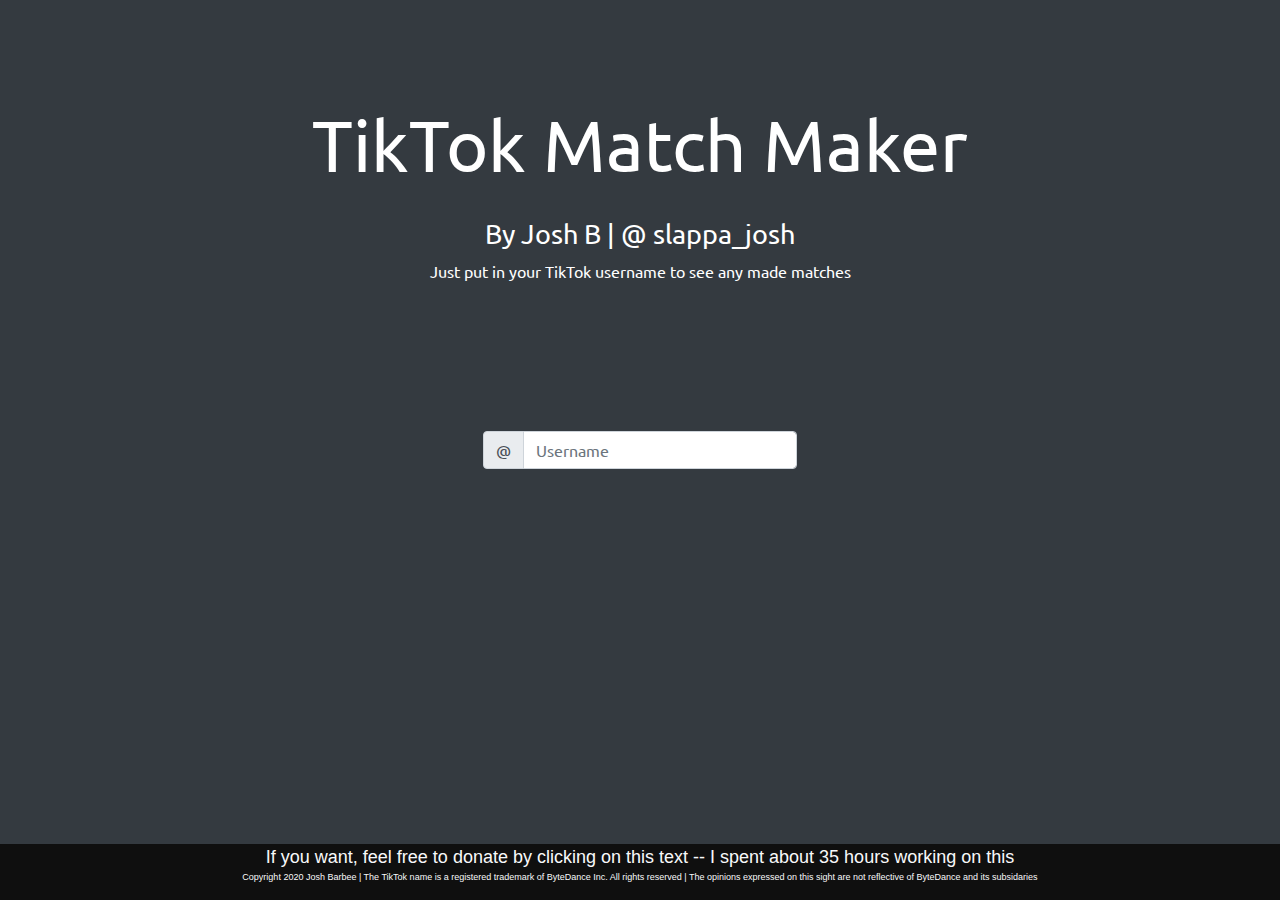
<file: src/website/index.html>
<!DOCTYPE html>
<html>   
<head>
    <link rel="stylesheet" href="https://maxcdn.bootstrapcdn.com/bootstrap/4.0.0/css/bootstrap.min.css" integrity="sha384-Gn5384xqQ1aoWXA+058RXPxPg6fy4IWvTNh0E263XmFcJlSAwiGgFAW/dAiS6JXm" crossorigin="anonymous">
    <meta charset="utf-8">
    <meta name="viewport" content="width=device-width, initial-scale=1, shrink-to-fit=no">
    <link rel="stylesheet" href = "mainCSS.css">
    <link href="https://fonts.googleapis.com/css2?family=Ubuntu:wght@500&display=swap" rel="stylesheet"> 
</head>

<body>
    <div class = "header-1">
        <p> TikTok Match Maker</p>
    </div>
    <div class = "subheader"> 
        <p> By Josh B | @ slappa_josh </p>
    </div>
    <div class = "abs-almost">
        <p> Just put in your TikTok username to see any made matches</p>
    </div>
    <div class = "center-screen">
        <nav class="navbar navbar-light bg-dark">
            <form class="form-inline">
            <div class="input-group">
                <div class="input-group-prepend">
                    <span class="input-group-text" id="basic-addon1">@</span>
                </div>
                    <input type="text" class="form-control" placeholder="Username" aria-label="Username" aria-describedby="basic-addon1">
                </div>
            </form>
        </nav>
    </div>
    <div class = "bottom-header">
        <a href = https://www.buymeacoffee.com/joshbarbee> If you want, feel free to donate by clicking on this text -- I spent about 35 hours working on this</a>
        <p id = "subtext"> Copyright 2020 Josh Barbee | The TikTok name is a registered trademark of ByteDance Inc. All rights reserved | The opinions expressed on this sight are not reflective of ByteDance and its subsidaries</p>
    </div>
    <script src="https://code.jquery.com/jquery-3.2.1.slim.min.js" integrity="sha384-KJ3o2DKtIkvYIK3UENzmM7KCkRr/rE9/Qpg6aAZGJwFDMVNA/GpGFF93hXpG5KkN" crossorigin="anonymous"></script>
    <script src="https://cdnjs.cloudflare.com/ajax/libs/popper.js/1.12.9/umd/popper.min.js" integrity="sha384-ApNbgh9B+Y1QKtv3Rn7W3mgPxhU9K/ScQsAP7hUibX39j7fakFPskvXusvfa0b4Q" crossorigin="anonymous"></script>
    <script src="https://maxcdn.bootstrapcdn.com/bootstrap/4.0.0/js/bootstrap.min.js" integrity="sha384-JZR6Spejh4U02d8jOt6vLEHfe/JQGiRRSQQxSfFWpi1MquVdAyjUar5+76PVCmYl" crossorigin="anonymous"></script>
</body>
</html>
</file>
<file: src/website/mainCSS.css>
.center-screen {
    position: fixed;
    top: 50%;
    left: 50%;
    transform: translate(-50%, -50%);
    font-family: 'Ubuntu', sans-serif;
    font-size: 3vmin !important;
}

.header-1{
    text-align: center;
    display: flex;
    flex-direction: column;
    margin-top: 10vh;
    font-family: 'Ubuntu', sans-serif;
    font-size: 8vmin;
}

.subheader{
    text-align: center;
    display: flex;
    flex-direction: column;
    font-family: 'Ubuntu', sans-serif;
    font-size: 3vmin;
}

.abs-almost{
    position: relative;
    top: 35%;
    left: 50%;
    transform: translate(-50%, -50%);
    font-family: 'Ubuntu', sans-serif;
    text-align: center;
}

.bottom-header{
    position: fixed;
    left: 50%;
    transform: translateX(-50%);
    bottom: 0;
    text-align: center;
    width: 100%;
    background-color: #0f0f0f;
    
}

#subtext{
    color: #f8f9fa;
    font-size: 1vmin;
}

a{
    color: #f8f9fa;
    font-size: 2vmin;
}
body{
    background-color: #343a40 ;
    color: white !important;
}
</file>
